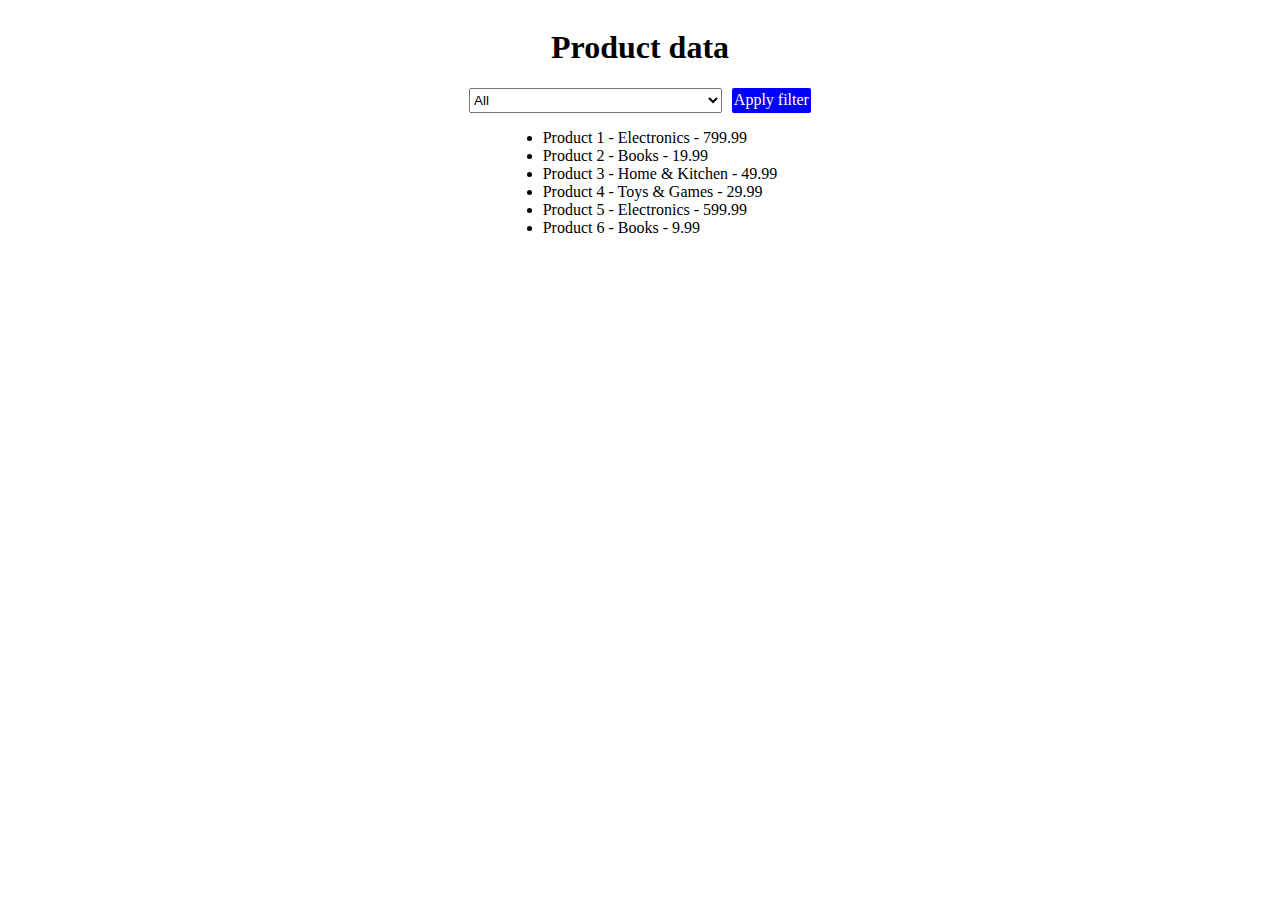
<file: task2/index.html>
<!DOCTYPE html>
<html lang="en">
  <head>
    <meta charset="UTF-8" />
    <meta name="viewport" content="width=device-width, initial-scale=1.0" />
    <title>Document</title>
    <link rel="stylesheet" href="styles.css" />
  </head>
  <body>
    <h1>Product data</h1>

    <!-- categories -->
    <div class="container">
      <select id="category">
        <option value="">All</option>
        <option value="Available">Available</option>
        <option value="Electronics">Electronics</option>
        <option value="Books">Books</option>
        <option value="Home & Kitchen">Home & Kitchen</option>
        <option value="Toys & Games">Toys & Games</option>
      </select>

      <button id="filter">Apply filter</button>
    </div>

    <!-- list to be populated by script -->
    <ul id="List"></ul>
    <script type="module" src="script.js"></script>
  </body>
</html>
</file>
<file: task2/styles.css>
body {
  display: flex;
  flex-direction: column;
  align-items: center;
}
.container {
  display: flex;
  width: 100%;
  justify-content: center;
  gap: 10px;
}
#filter {
  all: unset;
  color: white;
  padding: 2px;
  border-radius: 2px;
  background: blue;
  cursor: pointer;
}

#category {
  width: 20%;
  height: 25px;
}
</file>
